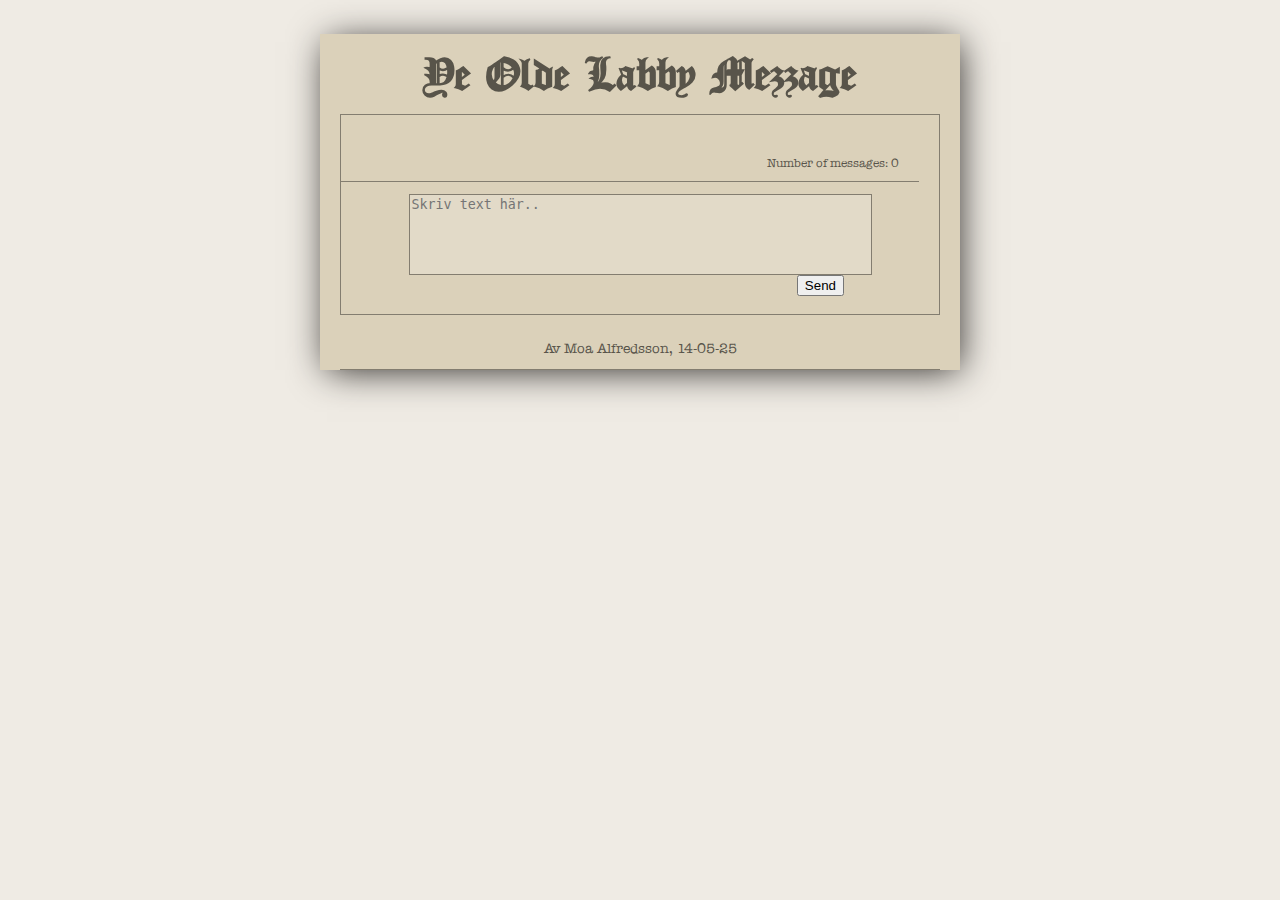
<file: 2-labbymezzage/index.html>
<!DOCTYPE html>
<html>
    <head>
        <meta charset="UTF-8" />
        <link rel="stylesheet" href="labbymezzagestyle.css" />
        <script src="js/message.js"></script>
        <script src="js/message_run.js"></script>
        <title>Labby Mezzage</title>
    </head>
    
    <body>
        <div id="container">
            <header>
                <h1>Ye Olde Labby Mezzage</h1>
            </header>
            
            <main>
                <div id="messageboard"></div>
                <br><p id="messagecount">Number of messages: <span id="counter"></span></p>
                <div id="textinput">
                    <textarea id="messagetext" rows="5" cols="55" placeholder="Skriv text här.. "></textarea>
                    <input id="button" value="Send" type="button"/>
                </div><br>
            </main>
            
            <footer>
                <p>Av Moa Alfredsson, 14-05-25</p>
            </footer>
        </div>
    </body>
</html>
</file>
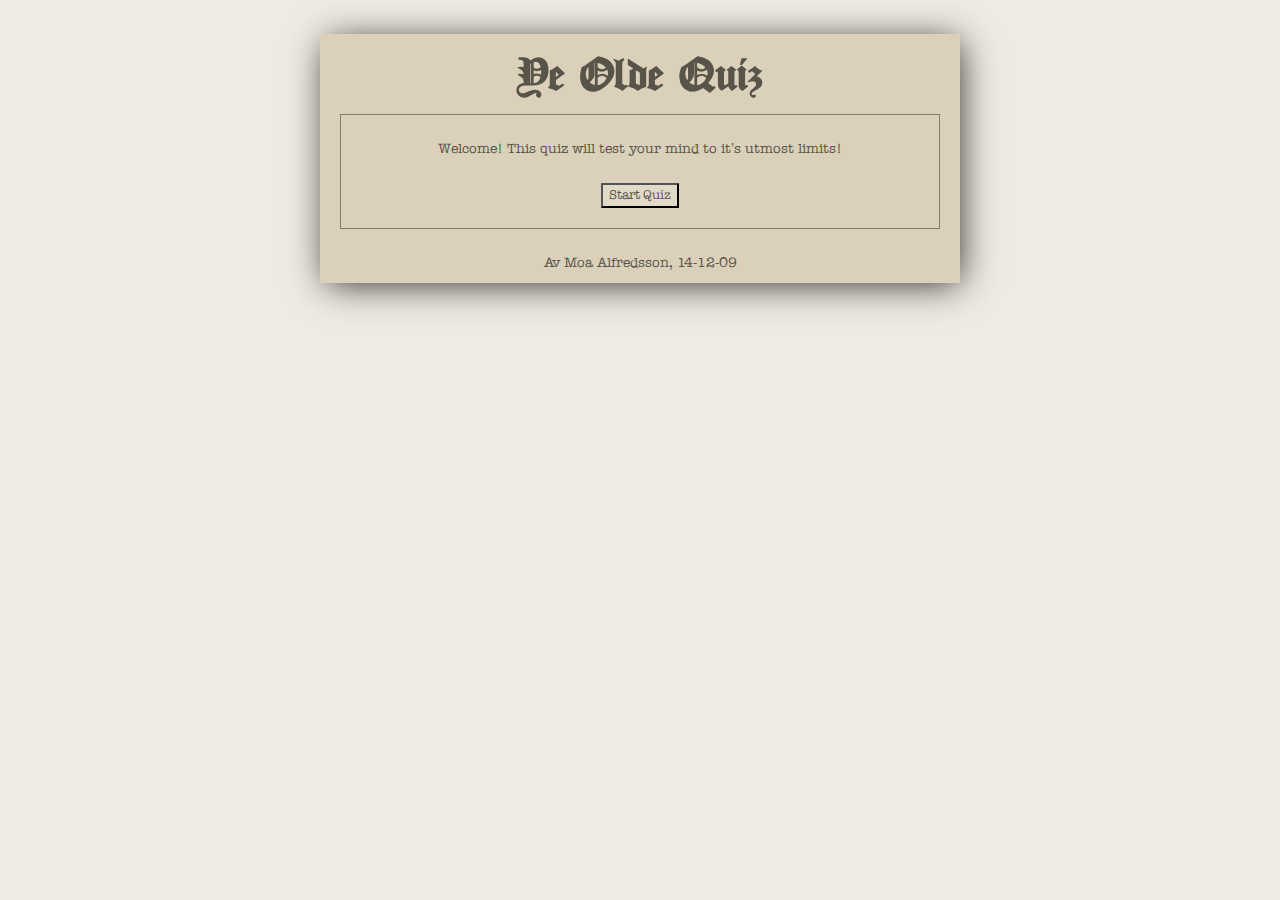
<file: 4-thequiz/index.html>
<!DOCTYPE html>
<html>
    <head>
        <meta charset="UTF-8" />
        <link rel="stylesheet" href="css/quizstyle.css" />
        <script src="js/quiz.js"></script>
        <title>Ye Olde Quiz</title>
    </head>
    
    <body>
        <div id="container">
            <header>
                <h1>Ye Olde Quiz</h1>
            </header>
            <main>
                <div id="quizarea">
                </div>
            </main>
            <footer>
                <p>Av Moa Alfredsson, 14-12-09</p>
            </footer>
        </div>
    </body>
</html>
</file>
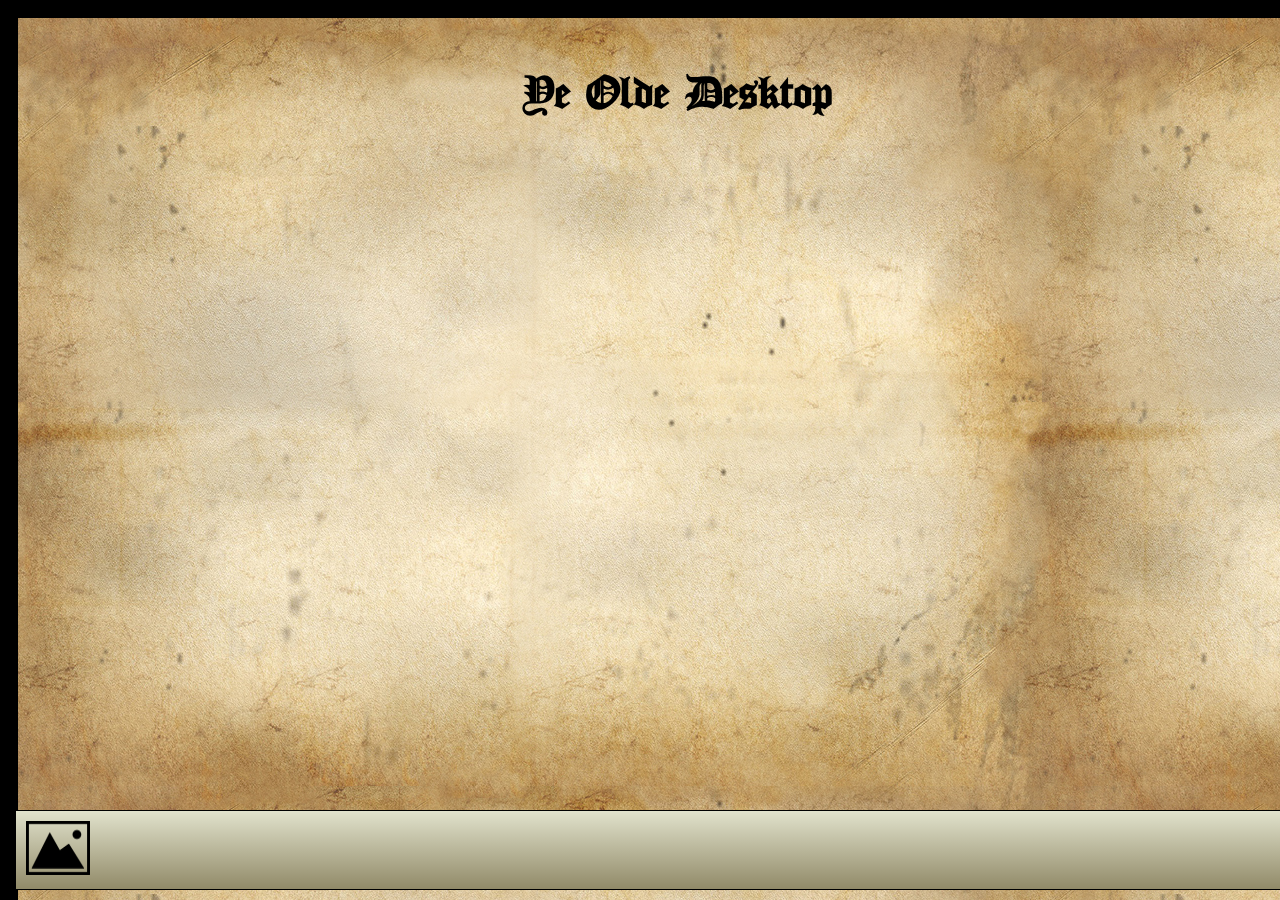
<file: 5-pwd/index.html>
<!DOCTYPE html>
<html>
    <head>
        <meta charset="UTF-8" />
        <link rel="stylesheet" href="css/pwdstyle.css" />

        <title>Personal Web Desktop</title>
    </head>
    
    <body>
        <div id="desktop">
                <header>
                    <h1>Ye Olde Desktop</h1>
                </header>
                <template class="template">
                    <div class="window">
                        <div class="windowTop">
                            <img class="windowIcon">
                            <p class="name"></p>
                            <img src="pics/close_icon.png" class="closeIMG"/>
                        </div>
                        <div class="windowContent"></div>
                    </div>
                </template>
                
                <div id="iconbar"></div>
        </div>
    <script src="js/navigation.js"></script>
    <script src="js/desktop.js"></script>
    <script src="js/window.js"></script>
    <script src="js/imageviewer.js"></script>
    <script src="js/run.js"></script>
    </body>
</html>
</file>
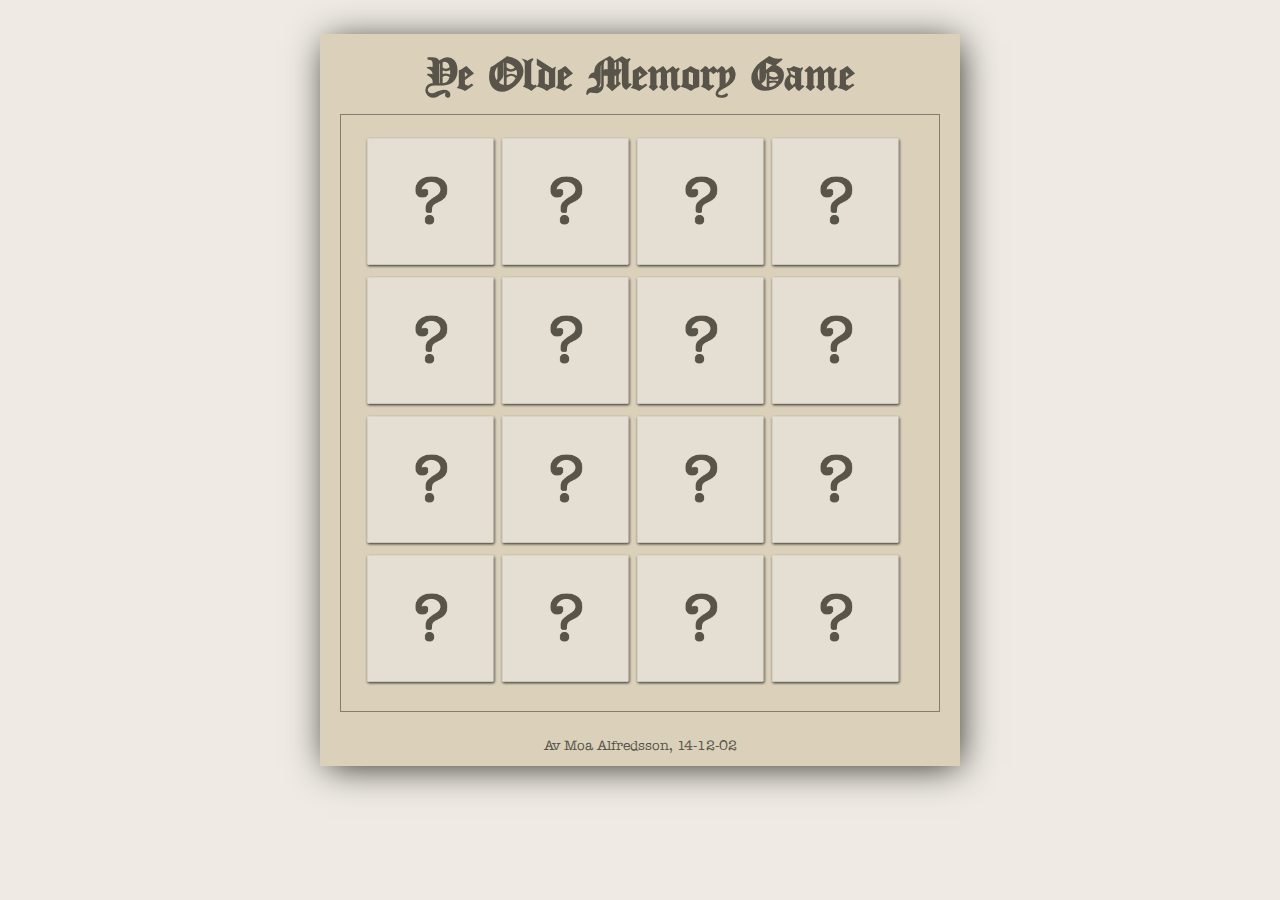
<file: 3-gameon/memory/index.html>
<!DOCTYPE html>
<html>
    <head>
        <meta charset="UTF-8" />
        <link rel="stylesheet" href="css/memorystyle.css" />
        <script src="js/random.js"></script>
        <script src="js/memory.js"></script>
        <title>Memory - Game on!</title>
    </head>
    
    <body>
        <div id="container">
            <header>
                <h1>Ye Olde Memory Game</h1>
            </header>
            
            <main>
                <div id="memoryboard"></div>
            </main>
            
            <footer>
                <p>Av Moa Alfredsson, 14-12-02</p>
            </footer>
        </div>
    </body>
</html>
</file>
<file: 2-labbymezzage/labbymezzagestyle.css>
@font-face {
    font-family: headline;
    src: url(../2-labbymezzage/fonts/OldLondon.ttf);
}

@font-face {
    font-family: article;
    src: url(fonts/linowrite.ttf);
}

body 
{
    background-color: #efebe4;
}

header h1 {
    text-align: center;
    padding-top: 15px;
    color: #58544A;
}

#container {
    display: block;
    margin-left: auto;
    margin-right: auto;
    width: 600px;
    background-color: #dbd1ba;
    padding-left: 20px;
    padding-right: 20px;
    -webkit-box-shadow: 3px 4px 35px -4px rgba(38,35,32,1);
    -moz-box-shadow: 3px 4px 35px -4px rgba(38,35,32,1);
    box-shadow: 3px 4px 35px -4px rgba(38,35,32,1);
}

main {
    border-style: solid;
    border-width: 1px;
    border-color: #837D70;
}

p {
    font-family: article;
    font-size: 14px;
    text-align: center;
    padding-top: 10px;
    padding-bottom: 10px;
    padding-left: 20px;
    padding-right: 20px;
    border-bottom: solid;
    border-width: 1px;
    border-color: #837D70;
    color: #58544A;
    word-wrap: break-word;
}

time {
    font-family: article;
    font-size: 16px;
    float: right;
    margin-right: 20px;
}

#messagecount {
    font-size: 12px;
    text-align: right;
    margin-right: 20px;
    color: #58544A;
}

h1 {
    font-family: headline;
    font-size: 50px;
}

textarea {
    resize: none;
    display: block;
    margin-left: auto;
    margin-right: auto;
    background-color: #E2DAC8;
    border-color: #837D70;
}

input {
    display: block;
    margin-left: auto;
    margin-right: 95px;
}

footer {
    font-size: 12px;
}
</file>
<file: 4-thequiz/css/quizstyle.css>
@font-face {
    font-family: headline;
    src: url(../fonts/OldLondon.ttf);
}

@font-face {
    font-family: article;
    src: url(../fonts/linowrite.ttf);
}

body 
{
    background-color: #efebe4;
}

header h1 {
    text-align: center;
    padding-top: 15px;
    color: #58544A;
    font-family: headline;
    font-size: 50px;
}

#container {
    display: block;
    margin-left: auto;
    margin-right: auto;
    width: 600px;
    background-color: #dbd1ba;
    padding-left: 20px;
    padding-right: 20px;
    -webkit-box-shadow: 3px 4px 35px -4px rgba(38,35,32,1);
    -moz-box-shadow: 3px 4px 35px -4px rgba(38,35,32,1);
    box-shadow: 3px 4px 35px -4px rgba(38,35,32,1);
}

main {
    border-style: solid;
    border-width: 1px;
    border-color: #837D70;
}

p {
    font-family: article;
    font-size: 14px;
    text-align: center;
    padding-top: 10px;
    padding-bottom: 10px;
    padding-left: 20px;
    padding-right: 20px;
    color: #58544A;
    word-wrap: break-word;
}

input {
    display: block;
    margin-left: auto;
    margin-right: auto;
    margin-bottom: 20px;
    font-family: article;
    background-color: #E2DAC8;
    color: #58544A;
}

textarea {
    display: block;
    margin-left: auto;
    margin-right: auto;
    margin-bottom: 10px;
    margin-top: 10px;
    resize: none;
}

footer {
    font-size: 12px;
}
</file>
<file: 5-pwd/css/pwdstyle.css>
@font-face {
    font-family: headline;
    src: url(../fonts/OldLondon.ttf);
}

/*@font-face {
    font-family: article;
    src: url(../fonts/linowrite.eot);
}*/

body 
{
    background-color: black;
}

header h1 {
    text-align: center;
    padding-top: 15px;
    color: black;
    font-family: headline;
    font-size: 50px;
}

#desktop {
    display: block;
    position: fixed;
    width: 100%;
    height: 100%;
    margin: 10px;
    background-image: url("../pics/paperbackground.jpg");
    padding-left: 20px;
    padding-right: 20px;
}

#iconbar {
    position: fixed;
    bottom: 10px;
    right: 10px;
    left: 15px;
    width: 100%;
    border-style: solid;
    border-width: 1px;
    border-color: black;
    background: -webkit-gradient(linear, 0 0, 0 100%, from(#e1e2cc), to(#918a68));
    background: -webkit-linear-gradient(#e1e2cc 0%, #918a68 100%);
    background: -moz-linear-gradient(#e1e2cc 0%, #918a68 100%);
    background: -o-linear-gradient(#e1e2cc 0%, #918a68 100%);
    background: linear-gradient(#e1e2cc 0%, #918a68 100%);
}

#iconbar img {
    margin: 10px;
}

.window {
	background:#E3DEBF;
	font-size: 1.2em;
	width:500px;
    opacity: 0.8;
	border:1px solid black;
	overflow:hidden;
	margin:auto;
	text-align: center;
	-moz-box-shadow: 5px 5px 3px rgba(0, 0, 0, 0.5);
	-webkit-box-shadow: 5px 5px 3px rgba(0, 0, 0, 0.5);
	box-shadow: 5px 5px 3px rgba(0, 0, 0, 0.5);
    -moz-border-radius: 10px;
    border-radius: 10px;
}

.windowTop {
    display: block;
    padding: 10px;
    height: 30px;
    background: -webkit-gradient(linear, 0 0, 0 100%, from(#e1e2cc), to(#918a68));
    background: -webkit-linear-gradient(#e1e2cc 0%, #918a68 100%);
    background: -moz-linear-gradient(#e1e2cc 0%, #918a68 100%);
    background: -o-linear-gradient(#e1e2cc 0%, #918a68 100%);
    background: linear-gradient(#e1e2cc 0%, #918a68 100%);
}

.windowIcon {
    height: 15px;
    float: left;
    padding-right: 10px;
}

.closeIMG {
    float: right;
    width: 15px;
}

.name {
    margin-top: 0px;
    margin-bottom: 0px;
    float: left;
    font-family: article;
    color: black;
    font-size: 14px;
    text-align: left;
    word-wrap: break-word;
}

.windowContent {
    height: 250px;
    overflow: scroll;
}

.loadingIcon {
    height: 30px;
    padding-top: 10px;
}

.imageDiv {
    float: left;
    /*width: 85px;
    height: 50px;*/
    background-color: #f2efe0;
    margin:5px;
    padding-top:5px;
    padding-bottom:5px;
    -moz-border-radius: 5px;
    border-radius: 5px;
}
</file>
<file: 3-gameon/memory/css/memorystyle.css>
@font-face {
    font-family: headline;
    src: url(../fonts/OldLondon.ttf);
}

@font-face {
    font-family: article;
    src: url(../fonts/linowrite.ttf);
}

body 
{
    background-color: #efebe4;
}

header h1 {
    text-align: center;
    padding-top: 15px;
    color: #58544A;
    font-family: headline;
    font-size: 50px;
}

#container {
    display: block;
    margin-left: auto;
    margin-right: auto;
    width: 600px;
    background-color: #dbd1ba;
    padding-left: 20px;
    padding-right: 20px;
    -webkit-box-shadow: 3px 4px 35px -4px rgba(38,35,32,1);
    -moz-box-shadow: 3px 4px 35px -4px rgba(38,35,32,1);
    box-shadow: 3px 4px 35px -4px rgba(38,35,32,1);
}

main {
    border-style: solid;
    border-width: 1px;
    border-color: #837D70;
}

#memoryboard {
    margin-left: 22px;
    margin-top: 20px;
    margin-bottom: 20px;
}

img {
    width: 135px;
}

p {
    font-family: article;
    font-size: 14px;
    text-align: center;
    padding-top: 10px;
    padding-bottom: 10px;
    padding-left: 20px;
    padding-right: 20px;
    color: #58544A;
    word-wrap: break-word;
}

footer {
    font-size: 12px;
}
</file>
